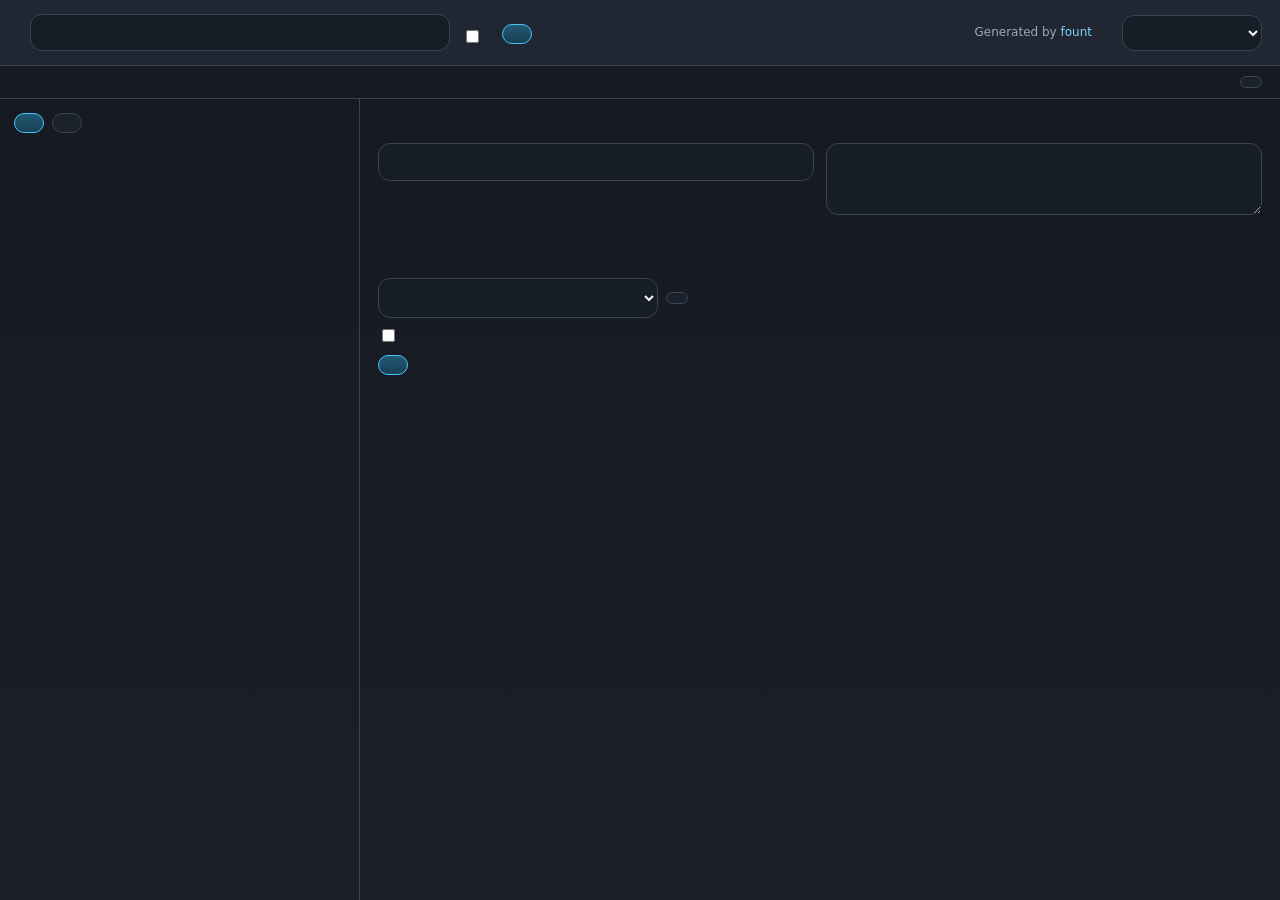
<file: index.html>
<!doctype html>
<html lang="zh-CN">

<head>
	<meta charset="UTF-8" />
	<meta name="viewport" content="width=device-width, initial-scale=1.0" />
	<title>Horsey CRISPR 数据库</title>
	<meta name="description" content="Horsey DNA 数据库" />
	<link rel="stylesheet" href="./styles.css" />
</head>

<body>
	<div id="app-root">
		<header class="app-header">
			<div class="app-brand" data-i18n="horseyDatabase.title"></div>
			<div class="app-search"><input type="search" id="global-search" data-i18n="search" /></div>
			<label class="cb-row"><input type="checkbox" id="templates-only" /> <span data-i18n="app.templatesOnly"></span></label>
			<div class="db-menu-wrap">
				<button type="button" class="btn db-menu-btn" id="db-menu-btn" data-i18n="app.databaseMenu"></button>
				<div class="db-dropdown" id="db-dropdown">
					<button type="button" data-db="export" data-i18n="app.exportDb"></button>
					<button type="button" data-db="import-merge" data-i18n="app.importMerge"></button>
					<button type="button" data-db="import-over" data-i18n="app.importOverwrite"></button>
					<button type="button" data-db="reset" data-i18n="app.resetDb"></button>
				</div>
			</div>
			<div class="app-header-aside">
				<a class="github-link" href="https://github.com/steve02081504/horsey-crispr-database" target="_blank" rel="noopener noreferrer" data-i18n="app.githubRepo"></a>
				<p class="app-attribution">Generated by <a class="link" href="https://github.com/steve02081504/fount" target="_blank" rel="noopener noreferrer">fount</a></p>
				<div class="app-lang-row">
					<label for="lang-select" data-i18n="app.language"></label>
					<select id="lang-select" class="lang-select"></select>
				</div>
			</div>
		</header>
		<div class="tips-bar tips-bar--empty" role="region" aria-labelledby="tips-bar-heading">
			<span id="tips-bar-heading" class="tips-bar-label" data-i18n="app.tipsBar"></span>
			<div class="tips-scroll-window">
				<div class="tips-scroll-host" id="tips-scroll-host"></div>
			</div>
		</div>
		<div class="template-strip-wrap">
			<div class="template-strip-head">
				<div class="template-strip-label" data-i18n="app.templateStrip"></div>
				<button type="button" class="btn btn-mini btn-ghost" id="tpl-toggle"></button>
			</div>
			<div class="template-strip" id="template-strip"></div>
		</div>
		<div class="layout">
			<aside class="list-panel">
				<div class="list-toolbar">
					<button type="button" class="btn" id="btn-new-dna" data-i18n="app.newDna"></button>
					<button type="button" class="btn btn-ghost" id="btn-tags" data-i18n="app.tagManager"></button>
				</div>
				<div class="tag-filter-wrap">
					<span class="tag-filter-label" data-i18n="app.filterTags"></span>
					<div class="tag-filter-chips" id="tag-filter-chips"></div>
				</div>
				<div class="list-scroll" id="dna-list"></div>
			</aside>
			<section class="editor-panel">
				<div class="editor-title-row">
					<div class="editor-dirty" id="editor-dirty"></div>
				</div>
				<div class="meta-grid">
					<div class="field">
						<label data-i18n="editor.name"></label>
						<input type="text" id="meta-name" />
					</div>
					<div class="field">
						<label data-i18n="editor.description"></label>
						<textarea id="meta-desc"></textarea>
					</div>
				</div>
				<div class="field">
					<label data-i18n="editor.tags"></label>
					<div class="meta-tags-wrap">
						<div id="meta-tags-chips" class="meta-tags-chips"></div>
						<div class="meta-tag-add-row">
							<select id="meta-tag-pick">
								<option value=""></option>
							</select>
							<button type="button" class="btn btn-mini btn-ghost" id="meta-tag-create" data-i18n="tags.createNewButton"></button>
						</div>
					</div>
				</div>
				<div class="cb-row">
					<input type="checkbox" id="meta-template" />
					<label for="meta-template" data-i18n="dnaCard.templateBadge"></label>
				</div>
				<div class="meta-actions">
					<button type="button" class="btn" id="btn-save-dna" data-i18n="editor.save"></button>
				</div>
				<div id="editor-mount"></div>
			</section>
		</div>
	</div>
	<input type="file" id="hidden-import-file" accept="application/json,.json" class="hidden" />
	<script type="module" src="./app.mjs"></script>
</body>

</html>
</file>
<file: styles.css>
:root {
			--bg: #1b1f27;
			--surface: #222834;
			--border: #394355;
			--accent: #7dd3fc;
			--text: #f3f7fb;
			--muted: #9aa8bb;
			--warn: #fbbf24;
			--danger: #f87171;
			--A: #facc15;
			--T: #fb7185;
			--C: #60a5fa;
			--G: #4ade80;
			--radius: 12px;
		}

		* {
			box-sizing: border-box;
		}

		body {
			margin: 0;
			font-family: Inter, system-ui, sans-serif;
			background: linear-gradient(180deg, #151922, var(--bg));
			color: var(--text);
			min-height: 100vh;
			height: 100vh;
			font-size: 14px;
			display: flex;
			flex-direction: column;
			overflow: hidden;
		}

		#app-root {
			flex: 1;
			display: flex;
			flex-direction: column;
			min-height: 0;
			overflow: hidden;
		}

		.app-header {
			display: flex;
			flex-wrap: wrap;
			align-items: center;
			gap: 12px;
			padding: 14px 18px;
			border-bottom: 1px solid var(--border);
			background: rgba(34, 40, 52, 0.95);
			position: sticky;
			top: 0;
			z-index: 50;
			flex-shrink: 0;
		}

		.app-brand {
			font-weight: 800;
			font-size: 18px;
		}

		.app-search {
			flex: 1;
			min-width: 180px;
			max-width: 420px;
		}

		.app-search input {
			width: 100%;
			padding: 10px 14px;
			border-radius: var(--radius);
			border: 1px solid var(--border);
			background: #171d26;
			color: var(--text);
		}

		.app-header-aside {
			margin-left: auto;
			display: flex;
			flex-direction: row;
			flex-wrap: wrap;
			align-items: center;
			justify-content: flex-end;
			gap: 10px 22px;
			text-align: right;
		}

		.github-link {
			font-size: 13px;
			font-weight: 600;
			color: var(--accent);
			text-decoration: none;
		}

		.github-link:hover {
			text-decoration: underline;
		}

		.app-attribution {
			margin: 0;
			font-size: 12px;
			color: var(--muted);
			line-height: 1.3;
		}

		.app-attribution .link {
			color: var(--accent);
			text-decoration: none;
		}

		.app-attribution .link:hover {
			text-decoration: underline;
		}

		.app-lang-row {
			display: flex;
			align-items: center;
			gap: 8px;
			flex-wrap: nowrap;
			justify-content: flex-end;
			flex-shrink: 0;
		}

		.app-lang-row label {
			font-size: 13px;
			color: var(--muted);
		}

		.lang-select {
			min-width: 140px;
			padding: 8px 10px;
			border-radius: var(--radius);
			border: 1px solid var(--border);
			background: #171d26;
			color: var(--text);
			font: inherit;
			cursor: pointer;
		}

		.db-menu-wrap {
			position: relative;
		}

		.db-menu-btn {
			padding: 10px 14px;
		}

		.db-dropdown {
			display: none;
			position: absolute;
			right: 0;
			top: 100%;
			margin-top: 6px;
			background: var(--surface);
			border: 1px solid var(--border);
			border-radius: var(--radius);
			min-width: 200px;
			box-shadow: 0 12px 28px rgba(0, 0, 0, 0.35);
			z-index: 60;
		}

		.db-dropdown.open {
			display: block;
		}

		.db-dropdown button {
			display: block;
			width: 100%;
			text-align: left;
			padding: 10px 14px;
			border: none;
			background: transparent;
			color: var(--text);
			cursor: pointer;
			font: inherit;
		}

		.db-dropdown button:hover {
			background: rgba(125, 211, 252, 0.08);
		}

		.tips-bar {
			display: flex;
			align-items: center;
			gap: 14px;
			padding: 9px 18px;
			border-bottom: 1px solid var(--border);
			background: rgba(21, 26, 34, 0.92);
			flex-shrink: 0;
			min-height: 40px;
		}

		.tips-bar--empty {
			display: none;
		}

		.tips-bar-label {
			flex-shrink: 0;
			font-size: 11px;
			font-weight: 800;
			letter-spacing: 0.07em;
			text-transform: uppercase;
			color: var(--accent);
		}

		.tips-scroll-window {
			flex: 1;
			min-width: 0;
			overflow: hidden;
		}

		.tips-scroll-host {
			overflow: visible;
		}

		.tips-scroll-viewport {
			overflow: hidden;
			min-height: 0;
			transition: height 0.55s cubic-bezier(0.22, 1, 0.36, 1);
		}

		.tips-scroll-strip {
			display: flex;
			flex-direction: column;
			width: 100%;
			transition: transform 0.55s cubic-bezier(0.22, 1, 0.36, 1);
			will-change: transform;
		}

		.tips-scroll-strip--static {
			transition: none;
			transform: none;
		}

		.tips-scroll-slide {
			flex: 0 0 auto;
			display: flex;
			align-items: flex-start;
			box-sizing: border-box;
			padding-top: 2px;
			font-size: 13px;
			line-height: 1.45;
			color: var(--muted);
		}

		.tips-scroll-slide span {
			display: block;
			overflow-wrap: anywhere;
		}

		@media (prefers-reduced-motion: reduce) {
			.tips-scroll-viewport {
				height: auto !important;
				transition: none;
			}

			.tips-scroll-strip {
				transform: none;
			}

			.tips-scroll-slide:not(:first-child) {
				display: none;
			}
		}

		.template-strip-wrap {
			padding: 10px 18px;
			border-bottom: 1px solid var(--border);
			overflow-x: auto;
			flex-shrink: 0;
		}

		.template-strip-label {
			font-size: 12px;
			color: var(--muted);
			margin-bottom: 8px;
			font-weight: 700;
		}

		.template-strip-head {
			display: flex;
			align-items: center;
			justify-content: space-between;
			gap: 8px;
		}

		.template-strip {
			display: flex;
			gap: 8px;
			flex-wrap: nowrap;
		}

		.tpl-btn {
			padding: 8px 12px;
			border-radius: 999px;
			border: 1px solid var(--border);
			background: #171d26;
			color: var(--text);
			cursor: pointer;
			font-size: 12px;
			font-weight: 700;
			white-space: nowrap;
		}

		.tpl-btn:hover {
			border-color: var(--accent);
		}

		.layout {
			display: grid;
			grid-template-columns: minmax(280px, 360px) 1fr;
			gap: 0;
			flex: 1;
			min-height: 0;
			overflow: hidden;
		}

		@media (max-width: 960px) {
			.layout {
				grid-template-columns: 1fr;
			}
		}

		.list-panel {
			border-right: 1px solid var(--border);
			padding: 14px;
			overflow-y: auto;
			min-height: 0;
			height: 100%;
		}

		.list-toolbar {
			display: flex;
			flex-wrap: wrap;
			gap: 8px;
			margin-bottom: 12px;
		}

		.tag-filter-wrap {
			display: flex;
			flex-direction: column;
			gap: 8px;
			flex: 1;
			min-width: 160px;
			max-width: 320px;
		}

		.tag-filter-label {
			font-size: 11px;
			font-weight: 700;
			color: var(--muted);
		}

		.tag-filter-chips {
			display: flex;
			flex-wrap: wrap;
			gap: 6px;
			align-items: center;
		}

		.chip-filter {
			padding: 6px 11px;
			border-radius: 999px;
			border: 1px solid var(--border);
			background: #171d26;
			color: var(--muted);
			font-size: 11px;
			font-weight: 700;
			cursor: pointer;
			font: inherit;
		}

		.chip-filter:hover {
			border-color: var(--accent);
			color: var(--text);
		}

		.chip-filter.active {
			border-color: var(--accent);
			background: rgba(125, 211, 252, 0.12);
			color: var(--accent);
		}

		.meta-tags-wrap {
			display: flex;
			flex-direction: column;
			gap: 10px;
		}

		.meta-tags-chips {
			display: flex;
			flex-wrap: wrap;
			gap: 8px;
			align-items: center;
			min-height: 36px;
		}

		.meta-tag-chip {
			display: inline-flex;
			align-items: center;
			gap: 6px;
			padding: 4px 10px;
			border-radius: 999px;
			background: rgba(148, 163, 184, 0.18);
			font-size: 12px;
			font-weight: 600;
		}

		.meta-tag-chip button {
			background: none;
			border: none;
			color: var(--muted);
			cursor: pointer;
			font-size: 14px;
			line-height: 1;
			padding: 0 2px;
		}

		.meta-tag-chip button:hover {
			color: var(--danger);
		}

		.meta-tag-add-row {
			display: flex;
			flex-wrap: wrap;
			gap: 8px;
			align-items: center;
		}

		.meta-tag-add-row select {
			flex: 1;
			min-width: 160px;
			max-width: 280px;
		}

		.tag-manager-row {
			display: flex;
			gap: 8px;
			align-items: center;
			margin: 10px 0;
			flex-wrap: wrap;
		}

		.tag-manager-row .tag-manager-name {
			flex: 1;
			min-width: 120px;
			font-weight: 600;
		}

		.merge-target-select {
			width: 100%;
			margin: 12px 0;
			padding: 10px 12px;
			border-radius: var(--radius);
			border: 1px solid var(--border);
			background: #171d26;
			color: var(--text);
			font: inherit;
		}

		.editor-panel {
			padding: 14px 18px 28px;
			overflow-y: auto;
			min-height: 0;
			height: 100%;
		}

		.editor-title-row {
			display: flex;
			justify-content: flex-end;
			min-height: 18px;
			margin-bottom: 6px;
		}

		.editor-dirty {
			color: var(--warn);
			font-size: 12px;
			font-weight: 700;
		}

		.meta-grid {
			display: grid;
			grid-template-columns: 1fr 1fr;
			gap: 12px;
			margin-bottom: 14px;
		}

		@media (max-width: 720px) {
			.meta-grid {
				grid-template-columns: 1fr;
			}
		}

		.field label {
			display: block;
			font-size: 12px;
			font-weight: 700;
			color: var(--muted);
			margin-bottom: 6px;
		}

		.field-hint {
			margin-top: 6px;
			font-size: 11px;
			color: var(--muted);
		}

		input[type="text"],
		textarea,
		select {
			width: 100%;
			padding: 10px 12px;
			border-radius: var(--radius);
			border: 1px solid var(--border);
			background: #171d26;
			color: var(--text);
			font: inherit;
		}

		textarea {
			min-height: 72px;
			resize: vertical;
		}

		.meta-tags-row {
			display: flex;
			flex-wrap: wrap;
			gap: 8px;
			align-items: center;
		}

		.btn {
			padding: 9px 14px;
			border-radius: var(--radius);
			border: 1px solid #46c5fb;
			background: linear-gradient(180deg, #215a75, #183f53);
			color: var(--text);
			font-weight: 700;
			cursor: pointer;
			font-size: 13px;
		}

		.btn-ghost {
			border-color: var(--border);
			background: #1c222c;
			font-weight: 600;
		}

		.btn-mini {
			padding: 5px 10px;
			font-size: 11px;
			border-radius: 8px;
		}

		.btn-danger {
			border-color: #b91c1c;
			color: #fecaca;
			background: rgba(185, 28, 28, 0.25);
		}

		.dna-card {
			background: var(--surface);
			border: 1px solid rgba(148, 163, 184, 0.15);
			border-radius: var(--radius);
			padding: 12px;
			margin-bottom: 10px;
			cursor: pointer;
		}

		.dna-card.selected {
			border-color: var(--accent);
			box-shadow: 0 0 0 2px rgba(125, 211, 252, 0.2);
		}

		.dna-card-head {
			display: flex;
			justify-content: space-between;
			align-items: flex-start;
			gap: 8px;
			margin-bottom: 6px;
		}

		.dna-card-title {
			font-weight: 800;
			font-size: 14px;
		}

		.dna-card-badges {
			display: flex;
			gap: 6px;
			flex-shrink: 0;
		}

		.badge {
			font-size: 10px;
			padding: 2px 8px;
			border-radius: 999px;
			background: rgba(125, 211, 252, 0.15);
			color: var(--accent);
			font-weight: 700;
		}

		.dna-card-desc {
			font-size: 12px;
			color: var(--muted);
			margin-bottom: 8px;
			line-height: 1.45;
		}

		.dna-card-tags .tag-chip {
			display: inline-block;
			font-size: 11px;
			padding: 2px 8px;
			margin: 2px 4px 2px 0;
			border-radius: 6px;
			background: rgba(148, 163, 184, 0.12);
		}

		.dna-card-actions {
			display: flex;
			flex-wrap: wrap;
			gap: 6px;
			margin-top: 10px;
		}

		.tag-chip {
			display: inline-block;
			font-size: 11px;
			padding: 4px 10px;
			border-radius: 999px;
			background: rgba(148, 163, 184, 0.15);
		}

		.empty-state {
			padding: 14px 12px;
			border-radius: var(--radius);
			border: 1px dashed var(--border);
			color: var(--muted);
			font-size: 12px;
		}

		.list-scroll {
			max-height: none;
		}

		.editor-toolbar {
			display: flex;
			flex-wrap: wrap;
			align-items: center;
			gap: 10px;
			margin-bottom: 10px;
		}

		.gene-filter-input {
			flex: 1;
			min-width: 160px;
			padding: 8px 12px;
			border-radius: 8px;
			border: 1px solid var(--border);
			background: #171d26;
			color: var(--text);
		}

		.editor-quick-sections {
			display: flex;
			flex-direction: column;
			gap: 12px;
			margin-bottom: 12px;
		}

		.editor-quick-head {
			display: flex;
			flex-wrap: wrap;
			align-items: baseline;
			gap: 6px 14px;
		}

		.editor-quick-title {
			font-weight: 700;
			font-size: 13px;
			color: var(--text);
		}

		.editor-quick-lead {
			font-size: 12px;
			color: var(--muted);
			line-height: 1.45;
			flex: 1;
			min-width: min(100%, 220px);
		}

		.editor-quick-group {
			border: 1px solid var(--border);
			border-radius: var(--radius);
			padding: 10px 12px;
			background: color-mix(in srgb, var(--surface) 88%, transparent);
		}

		.editor-quick-group-meta {
			display: flex;
			flex-wrap: wrap;
			align-items: baseline;
			gap: 6px 12px;
			margin-bottom: 8px;
		}

		.editor-quick-group-label {
			font-size: 11px;
			font-weight: 700;
			letter-spacing: 0.03em;
			color: var(--dim);
			white-space: nowrap;
		}

		.editor-quick-group-hint {
			font-size: 12px;
			color: var(--muted);
			line-height: 1.4;
			flex: 1;
			min-width: min(100%, 200px);
		}

		.editor-quick-group-btns {
			display: flex;
			flex-wrap: wrap;
			gap: 8px;
		}

		.dna-input-wrap {
			position: relative;
			width: 100%;
			min-height: 140px;
			margin-bottom: 12px;
		}

		.dna-highlight-pre {
			position: absolute;
			inset: 0;
			margin: 0;
			padding: 12px;
			font-family: ui-monospace, monospace;
			font-size: 12px;
			line-height: 1.45;
			white-space: pre;
			overflow: auto;
			color: var(--text);
			pointer-events: none;
			border: 1px solid var(--border);
			border-radius: var(--radius);
			background: #0f141c;
		}

		.dna-textarea {
			position: relative;
			z-index: 1;
			width: 100%;
			min-height: 140px;
			padding: 12px;
			font-family: ui-monospace, monospace;
			font-size: 12px;
			line-height: 1.45;
			color: transparent;
			caret-color: var(--accent);
			background: transparent;
			border: 1px solid var(--border);
			border-radius: var(--radius);
			resize: vertical;
		}

		.dna-line-no {
			color: var(--muted);
			font-weight: 700;
		}

		.dna-hl-A {
			color: var(--A);
			font-weight: 800;
		}

		.dna-hl-T {
			color: var(--T);
			font-weight: 800;
		}

		.dna-hl-C {
			color: var(--C);
			font-weight: 800;
		}

		.dna-hl-G {
			color: var(--G);
			font-weight: 800;
		}

		.dna-output-pre {
			min-height: 100px;
			padding: 12px;
			font-family: ui-monospace, monospace;
			font-size: 12px;
			line-height: 1.45;
			white-space: pre-wrap;
			background: #0f141c;
			border: 1px solid var(--border);
			border-radius: var(--radius);
			overflow: auto;
		}

		.editor-text-actions {
			display: flex;
			flex-wrap: wrap;
			gap: 8px;
			margin-top: 10px;
		}

		.field-label {
			font-size: 12px;
			font-weight: 700;
			color: var(--muted);
			margin-bottom: 6px;
			display: block;
		}

		.crispr-helix {
			background: var(--surface);
			border: 1px solid rgba(148, 163, 184, 0.12);
			border-radius: var(--radius);
			margin-bottom: 12px;
		}

		.crispr-helix-header {
			display: flex;
			gap: 14px;
			padding: 12px 14px;
			border-bottom: 1px solid var(--border);
			align-items: flex-start;
		}

		.strand-stack {
			display: flex;
			flex-direction: column;
			gap: 6px;
			align-items: flex-end;
		}

		.strand-row {
			display: flex;
			align-items: center;
			gap: 6px;
			flex-wrap: wrap;
		}

		.strand-label {
			font-size: 10px;
			color: #c8d3df;
			width: 24px;
			text-align: right;
			font-weight: 800;
		}

		.crispr-helix-body {
			padding: 12px 14px;
		}

		.crispr-genes {
			display: flex;
			flex-wrap: wrap;
			gap: 8px;
		}

		.crispr-gene {
			position: relative;
			background: #202733;
			border: 1px solid var(--border);
			border-radius: 10px;
			padding: 10px;
			min-width: 150px;
			cursor: default;
			text-align: left;
			color: inherit;
			font: inherit;
		}

		.crispr-gene:hover {
			border-color: var(--accent);
		}

		.base-picker-popover {
			display: flex;
			flex-wrap: wrap;
			gap: 4px;
			padding: 6px;
			background: #161d26;
			border: 1px solid var(--border);
			border-radius: 8px;
			box-shadow: 0 8px 28px rgba(0, 0, 0, 0.45);
			box-sizing: border-box;
		}

		.base-picker-popover .base {
			cursor: pointer;
		}

		.editable-base-invalid {
			background: #334155;
			color: #e2e8f0;
			border: none;
		}

		.rname {
			font-size: 12px;
			font-weight: 800;
		}

		.rpos {
			font-size: 10px;
			color: var(--muted);
			margin-top: 4px;
		}

		.rval {
			margin-top: 8px;
			font-size: 11px;
		}

		.allele-line {
			display: flex;
			align-items: center;
			gap: 6px;
			flex-wrap: wrap;
		}

		.base {
			display: inline-flex;
			align-items: center;
			justify-content: center;
			border-radius: 7px;
			font-weight: 800;
			line-height: 1;
		}

		.base-sm {
			width: 22px;
			height: 22px;
			font-size: 11px;
		}

		.base-A {
			background: var(--A);
			color: #181b22;
			border: none;
		}

		.base-T {
			background: var(--T);
			color: #181b22;
			border: none;
		}

		.base-C {
			background: var(--C);
			color: #fff;
			border: none;
		}

		.base-G {
			background: var(--G);
			color: #181b22;
			border: none;
		}

		.editable-base:hover {
			transform: translateY(-1px);
			box-shadow: 0 0 0 2px rgba(125, 211, 252, 0.35);
		}

		.gene-tooltip {
			display: none;
			position: absolute;
			left: 0;
			top: calc(100% + 6px);
			z-index: 30;
			width: min(340px, 70vw);
			padding: 10px;
			background: #161d26;
			border: 1px solid var(--accent);
			border-radius: 10px;
			font-size: 12px;
			line-height: 1.5;
			pointer-events: none;
		}

		.crispr-gene:hover .gene-tooltip {
			display: block;
		}

		.tooltip-code {
			display: block;
			font-weight: 800;
			color: var(--accent);
			margin-bottom: 6px;
		}

		.tooltip-values {
			display: block;
			margin-top: 8px;
			color: var(--muted);
			font-size: 11px;
		}

		.params-expand-row {
			display: flex;
			gap: 8px;
			margin-bottom: 10px;
		}

		.helix-section-params {
			border: 1px solid rgba(148, 163, 184, 0.15);
			border-radius: 10px;
			margin-bottom: 8px;
			overflow: hidden;
		}

		.helix-title-params {
			padding: 10px 12px;
			background: rgba(255, 255, 255, 0.03);
			cursor: pointer;
			display: flex;
			justify-content: space-between;
			font-weight: 700;
			font-size: 13px;
		}

		.params-grid {
			display: grid;
			grid-template-columns: repeat(auto-fill, minmax(160px, 1fr));
			gap: 10px;
			padding: 12px;
		}

		.param-box label {
			font-size: 11px;
			margin-bottom: 4px;
			display: block;
			color: var(--muted);
		}

		.param-box select {
			width: 100%;
			font-family: monospace;
			font-size: 11px;
		}

		select.modified {
			background: rgba(251, 191, 36, 0.12);
			border-color: var(--warn);
		}

		.hybrid-row,
		.editor-hybrid-row {
			display: flex;
			flex-wrap: wrap;
			align-items: center;
			gap: 10px;
			margin: 12px 0;
			padding: 10px;
			border-radius: var(--radius);
			background: rgba(125, 211, 252, 0.06);
			border: 1px solid rgba(125, 211, 252, 0.15);
		}

		.app-toast {
			position: fixed;
			left: 50%;
			bottom: 28px;
			transform: translateX(-50%);
			padding: 12px 20px;
			background: #333;
			color: #fff;
			border-radius: 10px;
			font-weight: 700;
			opacity: 0;
			pointer-events: none;
			transition: opacity 0.25s;
			z-index: 200;
		}

		.app-toast.show {
			opacity: 1;
		}

		.modal-backdrop {
			position: fixed;
			inset: 0;
			background: rgba(0, 0, 0, 0.55);
			display: flex;
			align-items: center;
			justify-content: center;
			z-index: 150;
			padding: 18px;
		}

		.modal-dialog {
			background: var(--surface);
			border: 1px solid var(--border);
			border-radius: var(--radius);
			max-width: 520px;
			width: 100%;
			max-height: 86vh;
			overflow: auto;
			padding: 18px;
		}

		.modal-dialog.modal-sm {
			max-width: 400px;
		}

		.modal-head {
			display: flex;
			justify-content: space-between;
			align-items: center;
			gap: 12px;
			margin-bottom: 14px;
		}

		.modal-title {
			font-size: 16px;
			font-weight: 800;
			margin: 0;
			line-height: 1.3;
		}

		.modal-title-inline {
			margin: 0 0 12px;
		}

		.modal-close {
			background: none;
			border: none;
			color: var(--muted);
			font-size: 22px;
			line-height: 1;
			cursor: pointer;
			padding: 4px 8px;
			border-radius: 8px;
		}

		.modal-close:hover {
			color: var(--text);
			background: rgba(148, 163, 184, 0.12);
		}

		.modal-body {
			font-size: 14px;
			line-height: 1.5;
		}

		.confirm-actions {
			display: flex;
			justify-content: flex-end;
			gap: 10px;
			margin-top: 16px;
		}

		.dim {
			color: var(--muted);
		}

		.muted {
			color: var(--muted);
		}

		.cb-row {
			display: flex;
			align-items: center;
			gap: 8px;
			margin-top: 8px;
		}

		.tpl-apply-row {
			display: flex;
			flex-wrap: wrap;
			gap: 8px;
			align-items: center;
			margin-bottom: 12px;
		}

		.meta-actions {
			display: flex;
			flex-wrap: wrap;
			gap: 8px;
			margin-top: 10px;
		}

		.hidden {
			display: none !important;
		}
</file>
